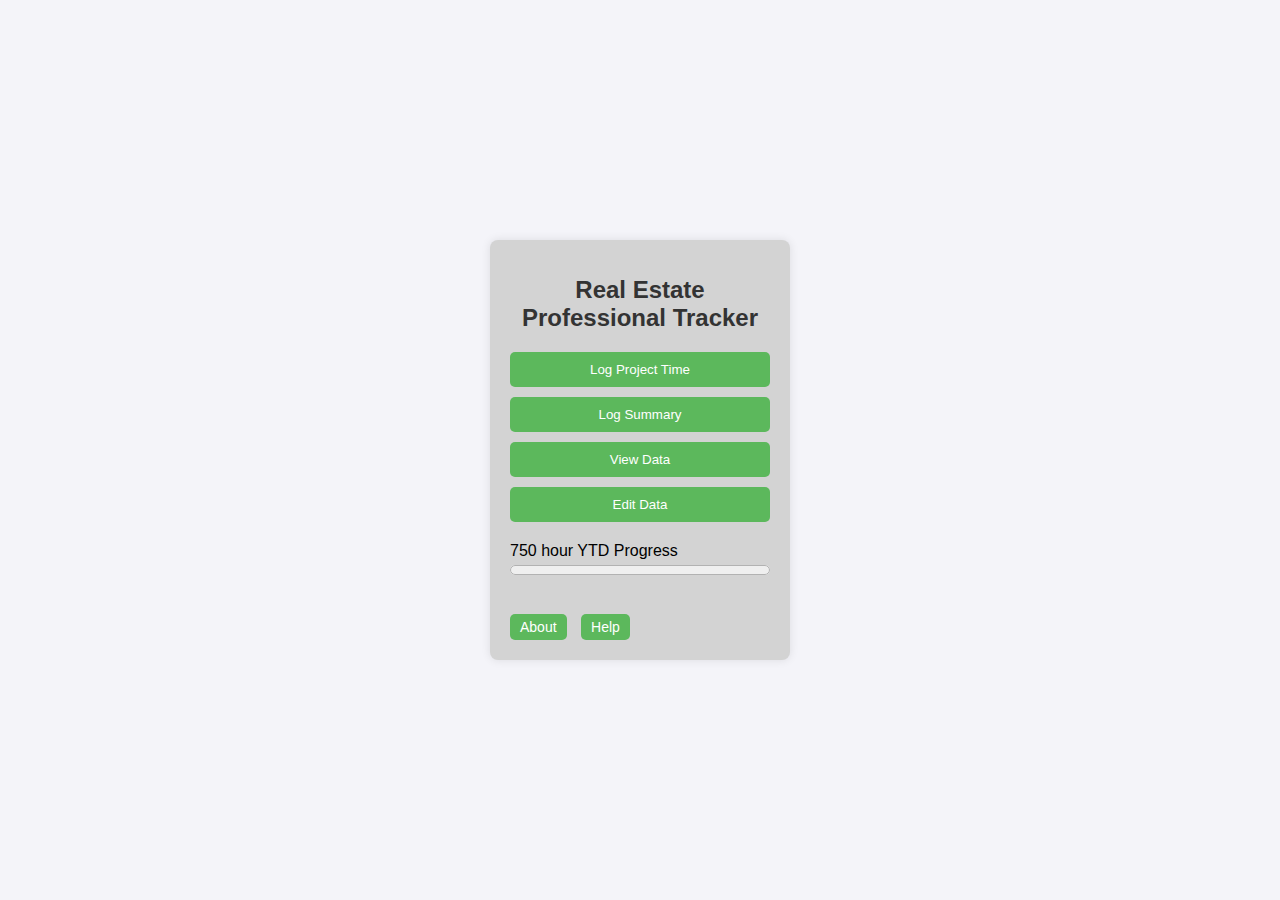
<file: index.html>
<!DOCTYPE html>
<html lang="en">
<head>
  <meta charset="UTF-8">
  <meta name="viewport" content="width=device-width, initial-scale=1.0">
  <title>Real Estate Professional Tracker</title>
  <link rel="manifest" href="./manifest.json">
  <link rel="apple-touch-icon" href="./MyIcon-192.png">
  <link rel="apple-touch-icon" sizes="192x192" href="./MyIcon-192.png">
  <link rel="apple-touch-icon" sizes="512x512" href="./MyIcon-512.png">
  <link href="./help.html">
  <link href="./about.html">
  <script src="help.html"></script>
  <script src="about.html"></script>
  <script src="show-log.html"></script>
  <script src="edit-log.html"></script>
  <script src="log-time.html"></script>
  <script src="view-data.html"></script>

  <meta name="apple-mobile-web-app-capable" content="yes">
  <meta name="apple-mobile-web-app-status-bar-style" content="black">
  <meta name="apple-mobile-web-app-title" content="Property Data Logger">
  <link href="styles.css" rel="stylesheet">
  <script>
    if ('serviceWorker' in navigator) {
      window.addEventListener('load', function() {
        navigator.serviceWorker.register('/service-worker.js').then(function(registration) {
          console.log('ServiceWorker registration successful with scope: ', registration.scope);
        }, function(error) {
          console.log('ServiceWorker registration failed: ', error);
        });
      });
    }

    let deferredPrompt;

    window.addEventListener('beforeinstallprompt', (e) => {
      e.preventDefault();
      deferredPrompt = e;
      showInstallButton();
    });

    function showInstallButton() {
      const installButton = document.createElement('button');
      installButton.textContent = 'Install App';
      installButton.style.position = 'fixed';
      installButton.style.bottom = '20px';
      installButton.style.right = '20px';
      document.body.appendChild(installButton);

      installButton.addEventListener('click', () => {
        installButton.remove();
        deferredPrompt.prompt();
        deferredPrompt.userChoice.then((choiceResult) => {
          if (choiceResult.outcome === 'accepted') {
            console.log('User accepted the install prompt');
          } else {
            console.log('User dismissed the install prompt');
          }
          deferredPrompt = null;
        });
      });
    }
  </script>
  <style>
    .container {
      max-width: 1200px;
      margin: 0 auto;
      padding: 20px;
      padding-bottom: 60px; /* Add extra bottom padding to make space for the buttons */
      background-color: #D3D3D3;
      border-radius: 8px;
      box-shadow: 0 0 10px rgba(0, 0, 0, 0.1);
      box-sizing: border-box; /* Include padding and border in the element's total width and height */
      position: relative; /* For positioning the buttons */
    }

    .bottom-buttons {
      position: absolute;
      bottom: 20px;
      left: 20px;
    }

    .bottom-buttons button {
      margin-right: 10px;
      padding: 5px 10px;
      font-size: 14px;
    }
  </style>
</head>
<body>
  <div class="container">
    <header class="app-header">
      <h1>Real Estate Professional Tracker</h1>
    </header>

    <div class="button-group">
      <button id="log-time-btn" onclick="window.location.href='./log-time.html'">Log Project Time</button>
      <button id="show-log-btn" onclick="window.location.href='./show-log.html'">Log Summary</button>
      <button id="view-data-btn" onclick="window.location.href='./view-data.html'">View Data</button>
      <button id="edit-log-btn" onclick="window.location.href='./edit-log.html'">Edit Data</button>
    </div>

    <div id="progress-container">
      <label for="progress-bar">750 hour YTD Progress</label>
      <progress id="progress-bar" value="0" max="100"></progress>
    </div>

    <!-- Container for showing and editing log data (hidden by default) -->
    <div id="log-data" class="modal">
      <!-- Raw data will be shown and edited here -->
    </div>
    <div id="dataList" class="data-list"></div>
    <div id="raw-data" class="modal">
      <!-- Place where the raw data will be displayed -->
    </div>


    <div class="bottom-buttons">
      <button onclick="window.location.href='./about.html'">About</button>
      <button onclick="window.location.href='./help.html'">Help</button>
    </div>
  </div>

  <script>
    function downloadCSV(csv, filename) {
      let csvFile;
      let downloadLink;

      // Create a CSV file
      csvFile = new Blob([csv], { type: "text/csv" });

      // Create a link to the file
      downloadLink = document.createElement("a");

      // Set the download attribute with the filename
      downloadLink.download = filename;

      // Create a link to the file
      downloadLink.href = window.URL.createObjectURL(csvFile);

      // Hide the link
      downloadLink.style.display = "none";

      // Add the link to the DOM
      document.body.appendChild(downloadLink);

      // Click the link to download the file
      downloadLink.click();

      // Remove the link from the DOM
      document.body.removeChild(downloadLink);
    }

    function exportTableToCSV(filename) {
      const csvData = JSON.parse(localStorage.getItem('csvData'));
      if (!csvData) {
        alert('No data to download.');
        return;
      }

      let csv = [];
      let headers = Object.keys(csvData[0]);
      csv.push(headers.join(","));

      csvData.forEach(row => {
        let values = headers.map(header => row[header]);
        csv.push(values.join(","));
      });

      // Download the CSV file
      downloadCSV(csv.join("\n"), filename);
    }

    document.addEventListener('DOMContentLoaded', () => {
      // Initialize progress bar
      function updateProgressBar() {
        const progressBar = document.getElementById('progress-bar');
        const maxHours = 750;
        const storedDataString = localStorage.getItem('csvData');
        let totalHoursWorked = 0;

        if (storedDataString) {
          const dataEntries = JSON.parse(storedDataString);
          totalHoursWorked = dataEntries.reduce((sum, entry) => sum + (parseFloat(entry.hoursWorked) || 0), 0);
        }

        progressBar.value = (totalHoursWorked / maxHours) * 100;
      }

      updateProgressBar();
    });
  </script>
</body>
</html>
</file>
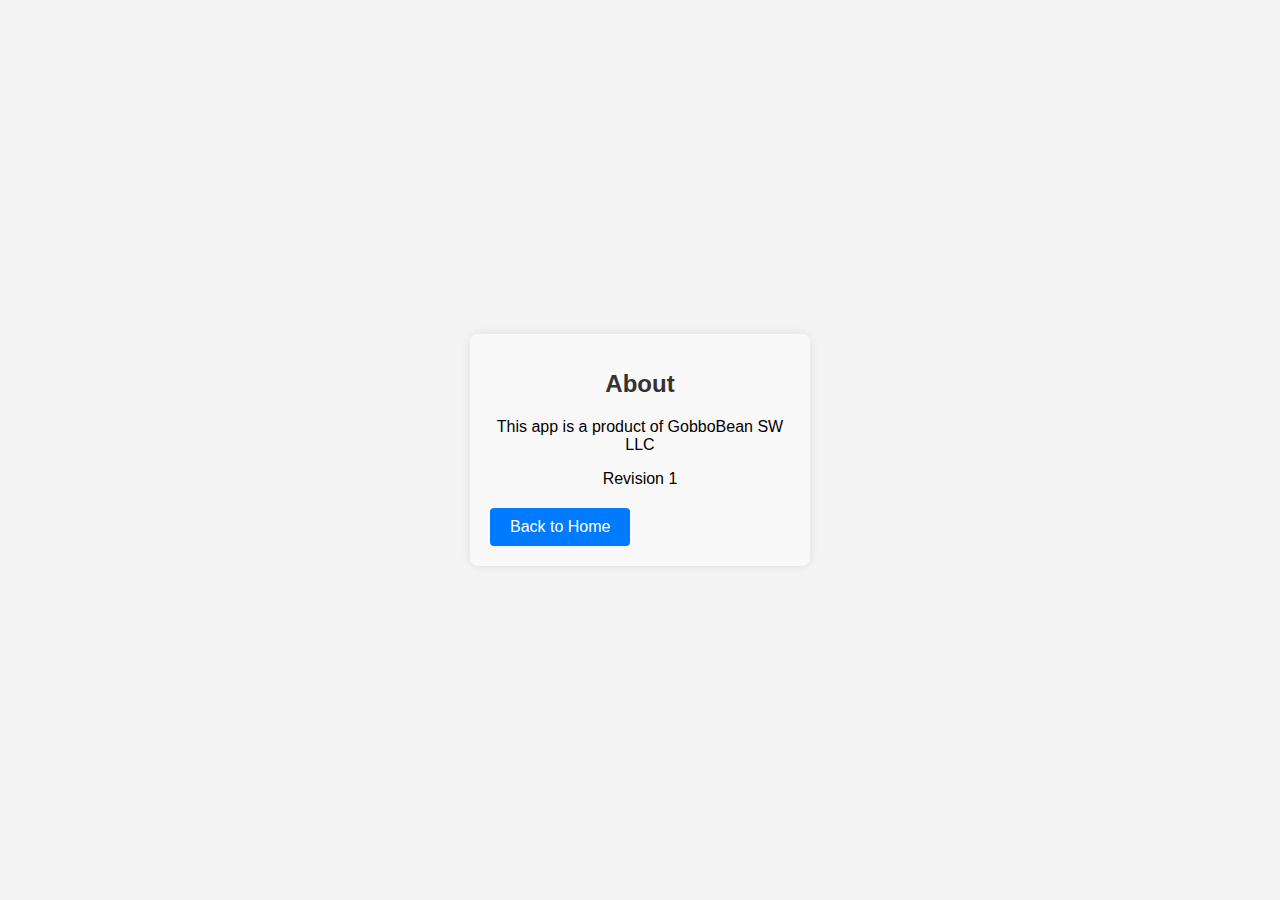
<file: about.html>
<!DOCTYPE html>
<html lang="en">
<head>
  <meta charset="UTF-8">
  <meta name="viewport" content="width=device-width, initial-scale=1.0">
  <title>About - Real Estate Professional Tracker</title>
  <link rel="manifest" href="./manifest.json">
  <link href="styles.css" rel="stylesheet">
  <style>
    body {
      margin: 0;
      padding: 0;
      font-family: Arial, sans-serif;
      background-color: #f4f4f4;
    }
    .container {
      max-width: 800px;
      margin: 40px auto;
      padding: 20px;
      background-color: #f9f9f9;
      border-radius: 8px;
      box-shadow: 0 0 10px rgba(0, 0, 0, 0.1);
    }
    .app-header {
      text-align: center;
      margin-bottom: 20px;
    }
    .section {
      text-align: center;
      margin-bottom: 20px;
    }
    .back-btn {
      display: inline-block;
      padding: 10px 20px;
      font-size: 16px;
      color: #fff;
      background-color: #007bff;
      border: none;
      border-radius: 4px;
      cursor: pointer;
      text-align: center;
      text-decoration: none;
    }
    .back-btn:hover {
      background-color: #0056b3;
    }
  </style>
</head>
<body>
  <div class="container">
    <header class="app-header">
      <h1>About</h1>
    </header>

    <div class="section">
      <p>This app is a product of GobboBean SW LLC</p>
      <p>Revision 1</p>
    </div>

    <a href="./index.html" class="back-btn">Back to Home</a>
  </div>
</body>
</html>
</file>
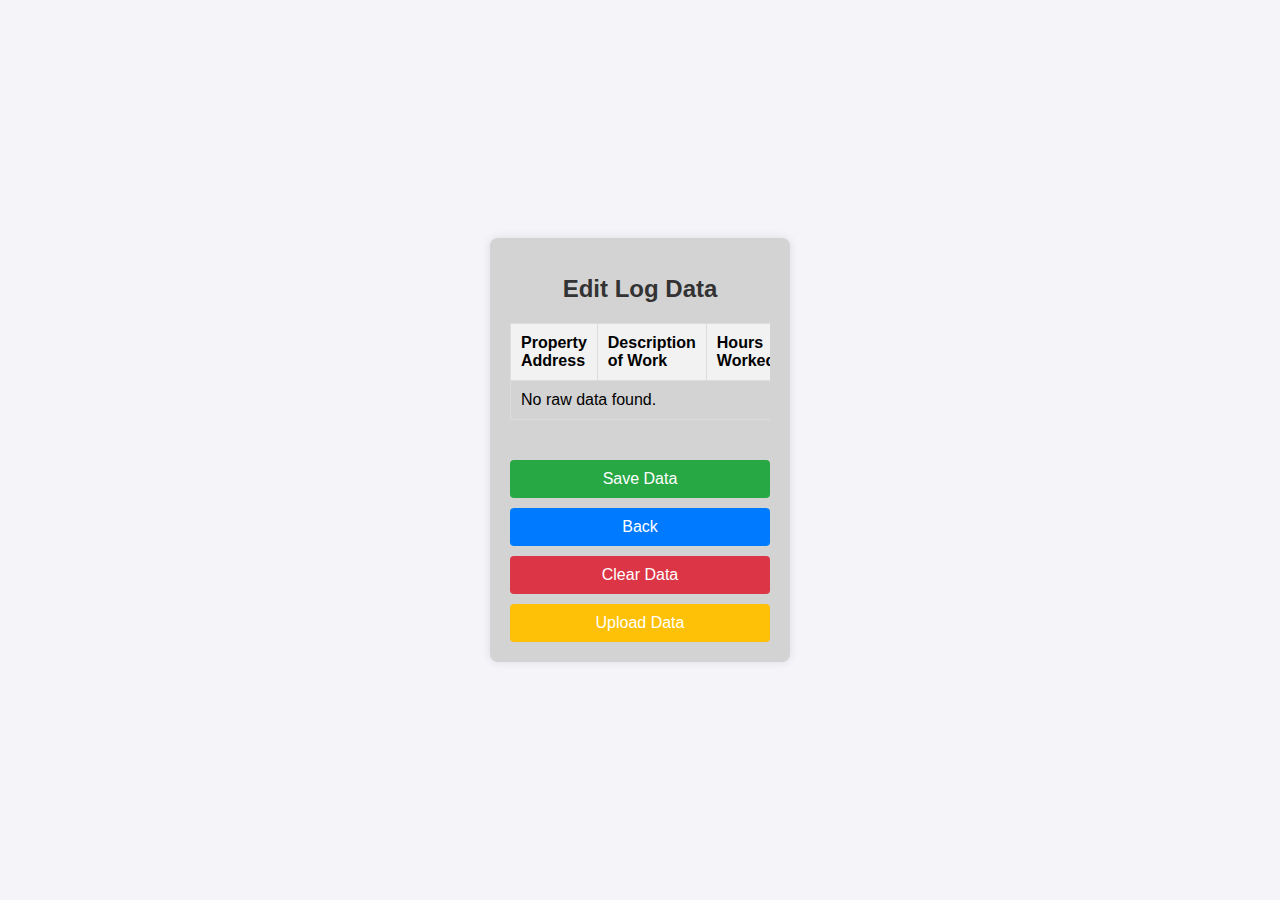
<file: edit-log.html>
<!DOCTYPE html>
<html lang="en">
<head>
  <meta charset="UTF-8">
  <meta name="viewport" content="width=device-width, initial-scale=1.0">
  <title>Edit Log Data</title>
  <link rel="manifest" href="./manifest.json">
  <link href="styles.css" rel="stylesheet">
  <script src="libs/papaparse.min.js"></script> <!-- Include local PapaParse library -->
  <style>
    .container {
      max-width: 1200px;
      margin: 0 auto;
      padding: 20px;
      background-color: #D3D3D3;
      border-radius: 8px;
      box-shadow: 0 0 10px rgba(0, 0, 0, 0.1);
      box-sizing: border-box;
      overflow: hidden;
      position: relative;
    }
    .table-container {
      overflow: auto;
      max-height: 560px;
    }
    .app-header {
      text-align: center;
      margin-bottom: 20px;
    }
    table {
      width: 100%;
      max-width: 100%;
      border-collapse: collapse;
      margin-bottom: 20px;
      table-layout: auto;
    }
    table, th, td {
      border: 1px solid #ddd;
    }
    th, td {
      padding: 10px;
      text-align: left;
    }
    th {
      background-color: #f2f2f2;
    }
    input[type="text"], input[type="number"], input[type="file"] {
      width: 100%;
      max-width: 200px;
      box-sizing: border-box;
      padding: 8px;
      margin: 0;
      border: 1px solid #ccc;
      border-radius: 4px;
    }
    .hidden-input {
      display: none;
    }
    .button-group {
      display: flex;
      justify-content: space-around; /* Ensure buttons are evenly spaced */
      align-items: left; /* Vertically left the buttons */
      gap: 10px; /* Add space between buttons */
      margin-top: 20px;
    }
    .button-group button, .button-group a {
      display: inline-block;
      padding: 10px 20px;
      font-size: 16px;
      color: #fff;
      border: none;
      border-radius: 4px;
      cursor: pointer;
      text-align: center;
      text-decoration: none;
    }
    .back-btn {
      background-color: #007bff;
    }
    .back-btn:hover {
      background-color: #0056b3;
    }
    .submit-btn {
      background-color: #28a745;
    }
    .submit-btn:hover {
      background-color: #218838;
    }
    .clear-btn {
      background-color: #dc3545;
    }
    .clear-btn:hover {
      background-color: #c82333;
    }
    .upload-btn {
      background-color: #ffc107;
    }
    .upload-btn:hover {
      background-color: #e0a800;
    }
  </style>
</head>
<body>
  <div class="container">
    <header class="app-header">
      <h1>Edit Log Data</h1>
    </header>

    <div class="table-container">
      <table id="data-table">
        <thead>
          <tr>
            <th>Property Address</th>
            <th>Description of Work</th>
            <th>Hours Worked</th>
            <th>Dollars Amount</th>
            <th>Receipts</th>
            <th>Timestamp</th>
          </tr>
        </thead>
        <tbody>
          <!-- Rows will be dynamically generated -->
        </tbody>
      </table>
    </div>
    <div class="button-group">
      <button id="save-raw-data" class="submit-btn">Save Data</button>
      <a href="./index.html" id="back-btn" class="back-btn">Back</a>
      <button id="clear-data" class="clear-btn">Clear Data</button>
      <button id="upload-btn" class="upload-btn">Upload Data</button>
      <label for="file-input" class="hidden-input">Upload CSV File</label>
      <input type="file" id="file-input" class="hidden-input" accept=".csv">
    </div>
  </div>

  <script>
    document.addEventListener('DOMContentLoaded', () => {
      const tableBody = document.getElementById('data-table').querySelector('tbody');
      const rawDataString = localStorage.getItem('csvData');

      if (rawDataString) {
        const dataEntries = JSON.parse(rawDataString);
        dataEntries.forEach((entry, index) => {
          const row = document.createElement('tr');

          Object.keys(entry).forEach(key => {
            const cell = document.createElement('td');
            const input = document.createElement('input');
            
            if (key === 'hoursWorked' || key === 'dollarsAmount') {
              input.type = 'number';
              input.autocomplete = 'off';
            } else {
              input.type = 'text';
              input.autocomplete = 'on';
            }

            input.id = `${key}-${index}`; // Adding unique ID
            input.name = key; // Adding name attribute
            input.value = entry[key];
            input.dataset.index = index;
            input.dataset.key = key;
            input.setAttribute('aria-label', key.replace(/([A-Z])/g, ' $1').toLowerCase());
            cell.appendChild(input);
            row.appendChild(cell);
          });

          tableBody.appendChild(row);
        });
      } else {
        const row = document.createElement('tr');
        const cell = document.createElement('td');
        cell.colSpan = 6;
        cell.textContent = 'No raw data found.';
        row.appendChild(cell);
        tableBody.appendChild(row);
      }

      document.getElementById('save-raw-data').addEventListener('click', () => {
        const inputs = tableBody.querySelectorAll('input');
        const updatedData = [];

        inputs.forEach(input => {
          const index = input.dataset.index;
          const key = input.dataset.key;
          if (!updatedData[index]) {
            updatedData[index] = {};
          }
          updatedData[index][key] = input.value;
        });

        localStorage.setItem('csvData', JSON.stringify(updatedData));
        alert('Data saved successfully.');
      });

      document.getElementById('clear-data').addEventListener('click', () => {
        if (confirm('Warning! This will clear all data, do you wish to proceed?')) {
          localStorage.removeItem('csvData');
          alert('All data has been cleared.');
          location.reload();
        }
      });

      document.getElementById('upload-btn').addEventListener('click', () => {
        document.getElementById('file-input').click();
      });

      document.getElementById('file-input').addEventListener('change', (event) => {
        const file = event.target.files[0];
        if (file) {
          const reader = new FileReader();
          reader.onload = function(e) {
            const text = e.target.result;
            Papa.parse(text, {
              header: true,
              skipEmptyLines: true,
              complete: function(results) {
                localStorage.setItem('csvData', JSON.stringify(results.data));
                alert('Data uploaded successfully.');
                location.reload();
              }
            });
          };
          reader.readAsText(file);
        }
      });
    });

    function downloadCSV(csv, filename) {
      let csvFile;
      let downloadLink;

      // Create a CSV file
      csvFile = new Blob([csv], { type: "text/csv" });

      // Create a link to the file
      downloadLink = document.createElement("a");

      // Set the download attribute with the filename
      downloadLink.download = filename;

      // Create a link to the file
      downloadLink.href = window.URL.createObjectURL(csvFile);

      // Hide the link
      downloadLink.style.display = "none";

      // Add the link to the DOM
      document.body.appendChild(downloadLink);

      // Click the link to download the file
      downloadLink.click();

      // Remove the link from the DOM
      document.body.removeChild(downloadLink);
    }

    function exportTableToCSV(filename) {
      const csvData = JSON.parse(localStorage.getItem('csvData'));
      if (!csvData) {
        alert('No data to download.');
        return;
      }

      let csv = [];
      let headers = Object.keys(csvData[0]);
      csv.push(headers.join(","));

      csvData.forEach(row => {
        let values = headers.map(header => `"${row[header]}"`);
        csv.push(values.join(","));
      });

      // Download the CSV file
      downloadCSV(csv.join("\n"), filename);
    }

    document.getElementById('save-raw-data').addEventListener('click', () => {
      exportTableToCSV('log_data.csv');
    });
  </script>
</body>
</html>
</file>
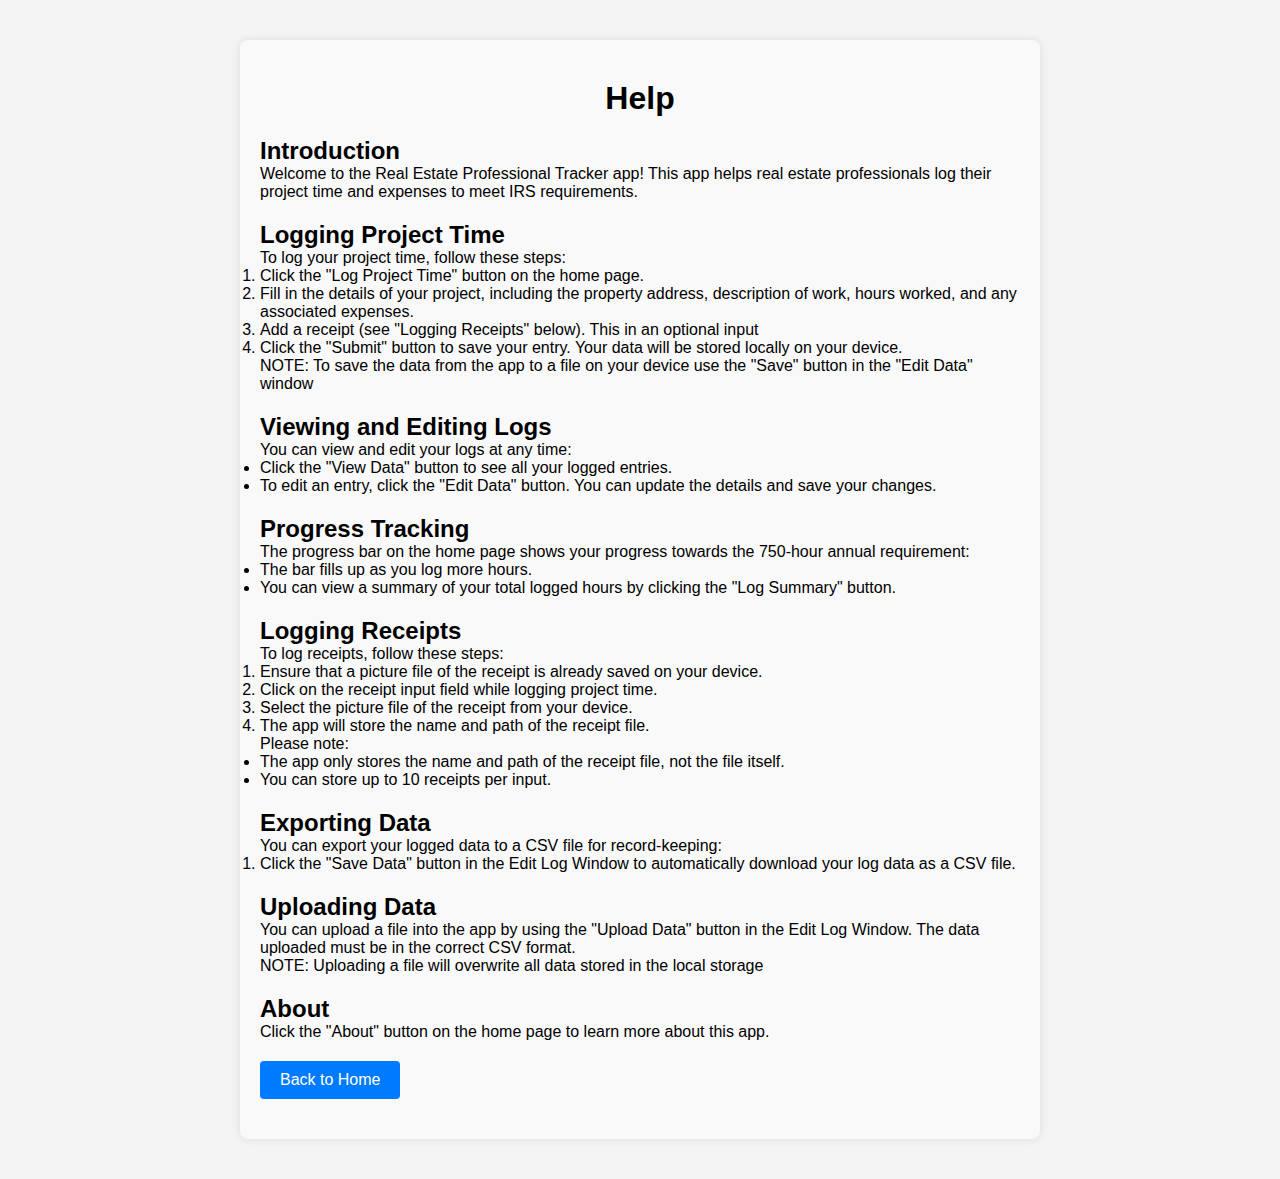
<file: help.html>
<!DOCTYPE html>
<html lang="en">
<head>
  <meta charset="UTF-8">
  <meta name="viewport" content="width=device-width, initial-scale=1.0">
  <link rel="manifest" href="./manifest.json">
  <title>Help - Real Estate Professional Tracker</title>
  <style>
    /* CSS Reset */
    * {
      margin: 0;
      padding: 0;
      box-sizing: border-box;
    }

    body {
      font-family: Arial, sans-serif;
      background-color: #f4f4f4;
    }

    .container {
      max-width: 800px;
      margin: 40px auto; /* Ensure there is top margin */
      padding: 40px 20px; /* Increase top padding */
      background-color: #f9f9f9;
      border-radius: 8px;
      box-shadow: 0 0 10px rgba(0, 0, 0, 0.1);
    }

    .app-header {
      text-align: center;
      margin-bottom: 20px;
    }

    .section {
      margin-bottom: 20px;
    }

    .section h2 {
      margin-top: 0;
    }

    .back-btn {
      display: inline-block;
      padding: 10px 20px;
      font-size: 16px;
      color: #fff;
      background-color: #007bff;
      border: none;
      border-radius: 4px;
      cursor: pointer;
      text-align: center;
      text-decoration: none;
    }

    .back-btn:hover {
      background-color: #0056b3;
    }
  </style>
</head>
<body>
  <div class="container">
    <header class="app-header">
      <h1>Help</h1>
    </header>

    <div class="section">
      <h2>Introduction</h2>
      <p>Welcome to the Real Estate Professional Tracker app! This app helps real estate professionals log their project time and expenses to meet IRS requirements.</p>
    </div>

    <div class="section">
      <h2>Logging Project Time</h2>
      <p>To log your project time, follow these steps:</p>
      <ol>
        <li>Click the "Log Project Time" button on the home page.</li>
        <li>Fill in the details of your project, including the property address, description of work, hours worked, and any associated expenses.</li>
        <li>Add a receipt (see "Logging Receipts" below). This in an optional input</li>
        <li>Click the "Submit" button to save your entry. Your data will be stored locally on your device.</li>
      </ol>
      <p>NOTE: To save the data from the app to a file on your device use the "Save" button in the "Edit Data" window</p>
    </div>

    <div class="section">
      <h2>Viewing and Editing Logs</h2>
      <p>You can view and edit your logs at any time:</p>
      <ul>
        <li>Click the "View Data" button to see all your logged entries.</li>
        <li>To edit an entry, click the "Edit Data" button. You can update the details and save your changes.</li>
      </ul>
    </div>

    <div class="section">
      <h2>Progress Tracking</h2>
      <p>The progress bar on the home page shows your progress towards the 750-hour annual requirement:</p>
      <ul>
        <li>The bar fills up as you log more hours.</li>
        <li>You can view a summary of your total logged hours by clicking the "Log Summary" button.</li>
      </ul>
    </div>

    <div class="section">
      <h2>Logging Receipts</h2>
      <p>To log receipts, follow these steps:</p>
      <ol>
        <li>Ensure that a picture file of the receipt is already saved on your device.</li>
        <li>Click on the receipt input field while logging project time.</li>
        <li>Select the picture file of the receipt from your device.</li>
        <li>The app will store the name and path of the receipt file.</li>
      </ol>
      <p>Please note:</p>
      <ul>
        <li>The app only stores the name and path of the receipt file, not the file itself.</li>
        <li>You can store up to 10 receipts per input.</li>
      </ul>
    </div>

    <div class="section">
      <h2>Exporting Data</h2>
      <p>You can export your logged data to a CSV file for record-keeping:</p>
      <ol>
        <li>Click the "Save Data" button in the Edit Log Window to automatically download your log data as a CSV file.</li>
      </ol>
    </div>

    <div class="section">
      <h2>Uploading Data</h2>
      <p>You can upload a file into the app by using the "Upload Data" button in the Edit Log Window. The data uploaded must be in the correct CSV format.</p>
      <p>NOTE: Uploading a file will overwrite all data stored in the local storage</p>
    </div>

    <div class="section">
      <h2>About</h2>
      <p>Click the "About" button on the home page to learn more about this app.</p>
    </div>

    <a href="./index.html" class="back-btn">Back to Home</a>
  </div>
</body>
</html>
</file>
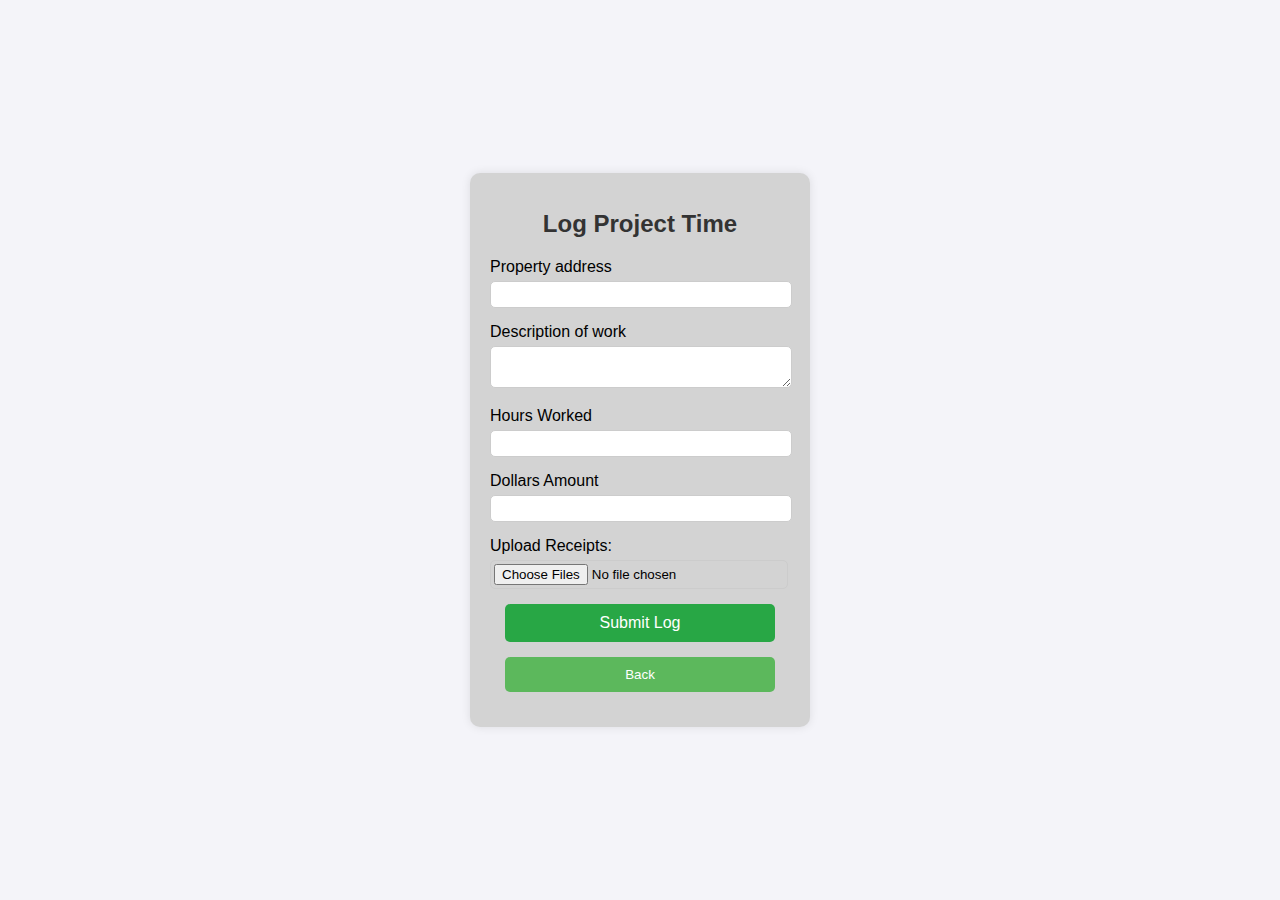
<file: log-time.html>
<!DOCTYPE html>
<html lang="en">
<head>
  <meta charset="UTF-8">
  <meta name="viewport" content="width=device-width, initial-scale=1.0">
  <title>Log Project Time</title>
  <link href="styles.css" rel="stylesheet">
  <link rel="manifest" href="./manifest.json">
</head>
<body>
  <div class="container">
    <header class="app-header">
      <h1>Log Project Time</h1>
    </header>

    <div id="log-time-form">
      <form id="log-form" class="log-form">
        <div class="form-group">
          <label for="property-address">Property address</label>
          <input type="text" id="property-address" required>
        </div>
        <div class="form-group">
          <label for="work-description">Description of work</label>
          <textarea id="work-description" required></textarea>
        </div>
        <div class="form-group">
          <label for="hours-worked">Hours Worked</label>
          <input type="number" id="hours-worked" required>
        </div>
        <div class="form-group">
          <label for="dollar-amount">Dollars Amount</label>
          <input type="number" step="0.01" id="dollar-amount" required>
        </div>
        <div class="form-group">
          <label for="receipt">Upload Receipts:</label>
          <input type="file" id="receipt" multiple>
        </div>
        <button type="submit" class="submit-btn centered-button">Submit Log</button>
      </form>
      <button id="back-btn" class="back-btn centered-button">Back</button>
    </div>
  </div>
  
  <script>
    document.addEventListener('DOMContentLoaded', () => {
      // Handle form submission
      document.getElementById('log-form').addEventListener('submit', function(e) {
        e.preventDefault();

        const address = document.getElementById('property-address').value;
        const description = document.getElementById('work-description').value;
        const hoursWorked = document.getElementById('hours-worked').value;
        const dollarAmount = document.getElementById('dollar-amount').value;
        const receiptFiles = document.getElementById('receipt').files;

        if (window.localStorage) {
          let receiptNames = [];
          if (receiptFiles) {
            for (let i = 0; i < receiptFiles.length; i++) {
              receiptNames.push(receiptFiles[i].name);
            }
          }

          let timestamp = new Date().toISOString();
          let newEntry = {
            address,
            description,
            hoursWorked: parseFloat(hoursWorked),
            dollarAmount: parseFloat(dollarAmount),
            receiptNames,
            timestamp
          };

          let existingEntries = JSON.parse(localStorage.getItem('csvData')) || [];
          existingEntries.push(newEntry);
          localStorage.setItem('csvData', JSON.stringify(existingEntries));

          alert('Data saved successfully.');
          window.location.href = 'index.html';
        } else {
          alert('Local Storage is not supported in this browser.');
        }
      });

      // Back button functionality
      document.getElementById('back-btn').addEventListener('click', () => {
        window.location.href = './index.html';
      });
    });
  </script>
</body>
</html>
</file>
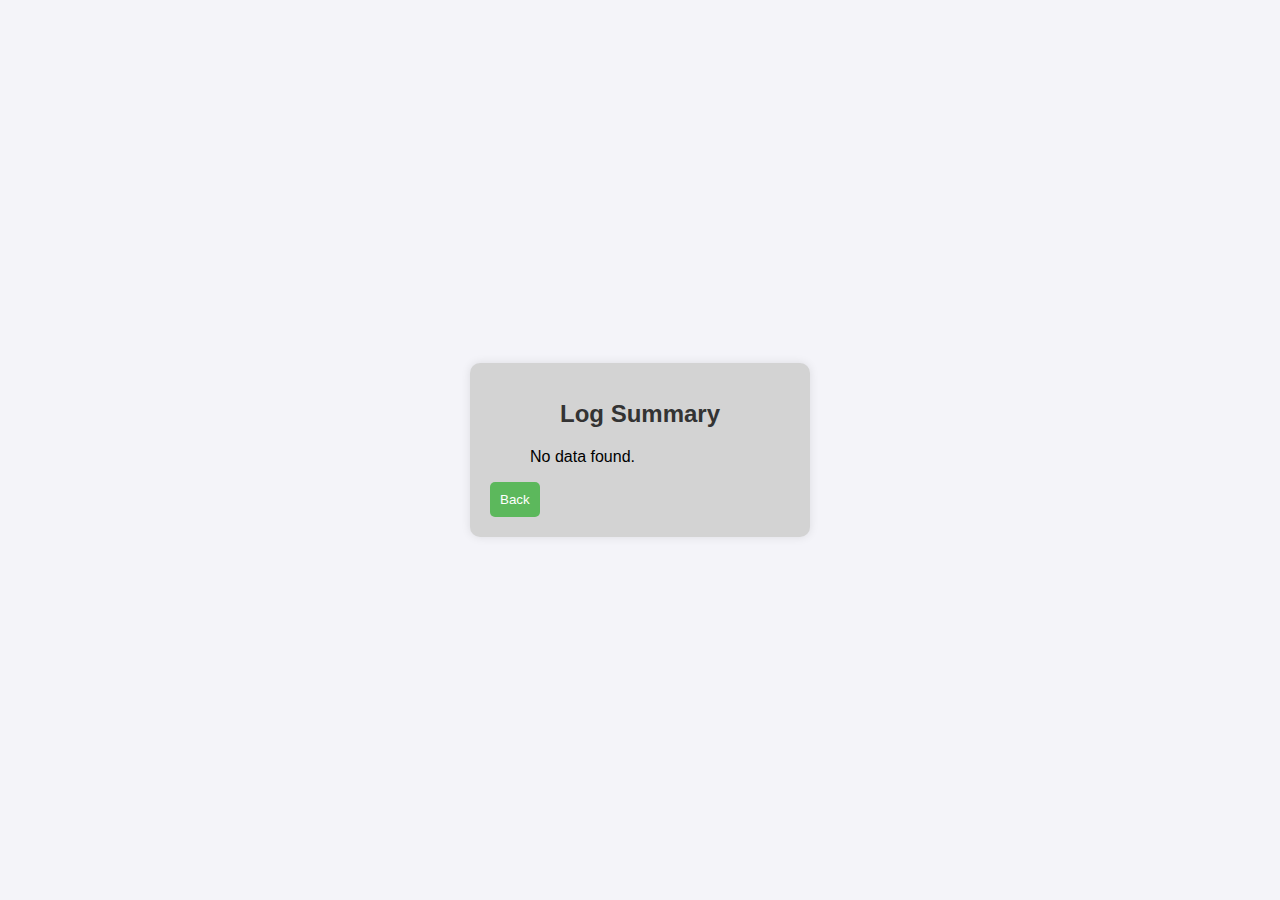
<file: show-log.html>
<!DOCTYPE html>
<html lang="en">
<head>
  <meta charset="UTF-8">
  <meta name="viewport" content="width=device-width, initial-scale=1.0">
  <title>Show Log Data</title>
  <link rel="manifest" href="./manifest.json">
  <link href="styles.css" rel="stylesheet">
</head>
<body>
  <div class="container">
    <header class="app-header">
      <h1>Log Summary</h1>
    </header>
    
    <ul id="dataList" class="data-list"></ul>
    <button id="back-btn" class="back-btn">Back</button>

    <script>
      document.addEventListener('DOMContentLoaded', () => {
        const dataListElement = document.getElementById('dataList');
        const storedDataString = localStorage.getItem('csvData');
        let totalDollarsSpent = 0;
        let totalHoursWorked = 0;
        let propertySums = {};

        if (storedDataString) {
          const dataEntries = JSON.parse(storedDataString);

          dataEntries.forEach(entry => {
            const dollarAmount = parseFloat(entry.dollarAmount) || 0;
            const hoursWorked = parseFloat(entry.hoursWorked) || 0;

            totalDollarsSpent += dollarAmount;
            totalHoursWorked += hoursWorked;

            if (!propertySums[entry.address]) {
              propertySums[entry.address] = { totalDollars: 0, totalHours: 0 };
            }

            propertySums[entry.address].totalDollars += dollarAmount;
            propertySums[entry.address].totalHours += hoursWorked;
          });

          for (const [address, sums] of Object.entries(propertySums)) {
            const addressItem = document.createElement('li');
            addressItem.classList.add('address-item');
            addressItem.textContent = address;  // Remove "Address: " prefix
            dataListElement.appendChild(addressItem);

            const summaryItem = document.createElement('li');
            summaryItem.classList.add('summary-item');
            summaryItem.textContent = `Total Dollars Spent: ${sums.totalDollars.toFixed(2)}, Total Hours Worked: ${sums.totalHours.toFixed(2)}`;
            dataListElement.appendChild(summaryItem);
          }

          const totalItem = document.createElement('li');
          totalItem.classList.add('total-item');
          totalItem.textContent = `Total - Dollars Spent: ${totalDollarsSpent.toFixed(2)}, Hours Worked: ${totalHoursWorked.toFixed(2)}`;
          dataListElement.appendChild(totalItem);
        } else {
          console.log("No data found in Local Storage.");
          dataListElement.textContent = "No data found.";
        }

        // Back button functionality
        document.getElementById('back-btn').addEventListener('click', () => {
          window.location.href = './index.html';
        });
      });
    </script>
  </div>
</body>
</html>
</file>
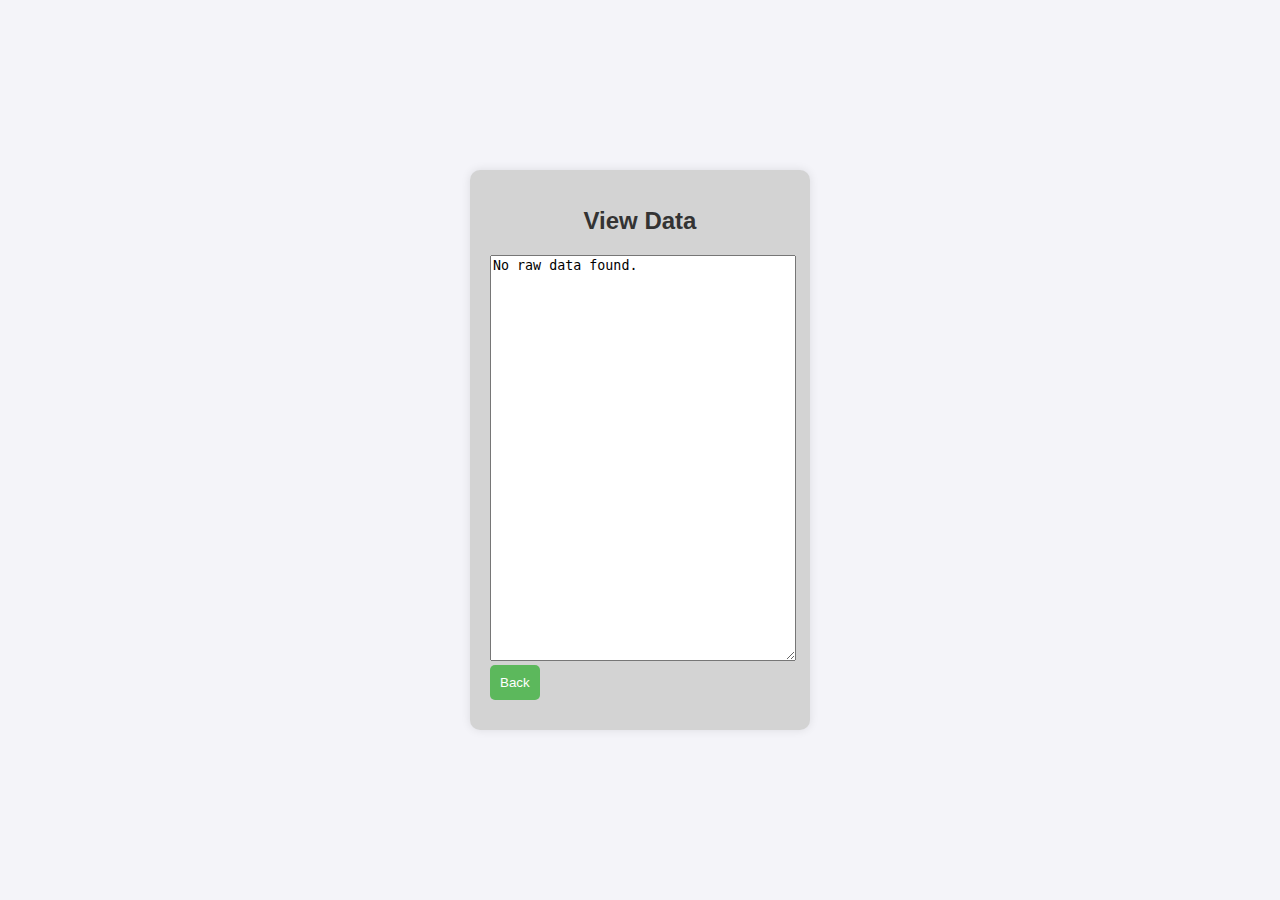
<file: view-data.html>
<!DOCTYPE html>
<html lang="en">
<head>
  <meta charset="UTF-8">
  <link rel="manifest" href="/manifest.json">
  <meta name="viewport" content="width=device-width, initial-scale=1.0">
  <title>Edit Log Data</title>
  <link href="styles.css" rel="stylesheet">
  <style>
    .editable-raw-data {
      width: 100%;
      height: 400px; /* Adjust height as needed */
      resize: vertical; /* Allow vertical resizing */
    }
    .back-btn {
      margin-bottom: 10px; /* Add some space below the back button */
    }
    .submit-btn {
      margin-top: 10px; /* Add some space above the save button */
    }
  </style>
</head>
<body>
  <div class="container">
    <header class="app-header">
      <h1>View Data</h1>
    </header>

    
    <textarea id="editableRawData" class="editable-raw-data" placeholder="Type your raw data here..."></textarea>
    <button id="back-btn" class="back-btn">Back</button>
  </div>

  <script>
    document.addEventListener('DOMContentLoaded', () => {
      const editableRawDataArea = document.getElementById('editableRawData');
      const rawDataString = localStorage.getItem('csvData');
      
      if (rawDataString) {
        const formattedData = JSON.stringify(JSON.parse(rawDataString), null, 2);
        editableRawDataArea.value = formattedData;
      } else {
        editableRawDataArea.value = 'No raw data found.';
      }

  

      // Back button functionality
      document.getElementById('back-btn').addEventListener('click', () => {
        window.location.href = 'index.html';
      });
    });
  </script>
</body>
</html>
</file>
<file: styles.css>
body {
    font-family: 'Segoe UI', Tahoma, Geneva, Verdana, sans-serif;
    margin: 0;
    padding: 0;
    background-color: #f4f4f4;
  }
  
  .container {
    max-width: 400px;
    margin: 30px auto;
    padding: 20px;
    background-color: #D3D3D3;
    box-shadow: 0 4px 8px rgba(0, 0, 0, 0.1);
  }
  
  .app-header h1 {
    text-align: center;
    color: #333;
  }
  
  .button-group {
    display: flex;
    flex-direction: column;
    gap: 10px;
  }
  
  button {
    padding: 10px;
    border: none;
    border-radius: 5px;
    background-color: #5cb85c;
    color: white;
    cursor: pointer;
  }
  
  button:hover {
    background-color: #4cae4c;
  }
  
  #progress-container {
    margin: 20px 0;
  }
  
  progress {
    width: 100%;
    height: 20px;
    color: #5cb85c;
  }
  
  /* Modal styling */
  .modal {
    display: none; /* Hidden by default */
    position: fixed; /* Stay in place */
    z-index: 1; /* Sit on top */
    left: 0;
    top: 0;
    width: 100%; /* Full width */
    height: 100%; /* Full height */
    overflow: auto; /* Enable scroll if needed */
    background-color: rgb(0,0,0); /* Fallback color */
    background-color: rgba(0,0,0,0.4); /* Black w/ opacity */
    padding-top: 60px;
  }
  
  .modal form {
    background-color: #fefefe;
    margin: 5% auto; /* 5% from the top and centered */
    padding: 20px;
    border: 1px solid #888;
    width: 80%; /* Could be more or less, depending on screen size */
  }
  
  /* The Close Button (x) - not shown in your screenshot but often needed in modals */
  .close {
    color: #aaa;
    float: right;
    font-size: 28px;
    font-weight: bold;
  }
  
  .close:hover,
  .close:focus {
    color: black;
    text-decoration: none;
    cursor: pointer;
  }
  /* Existing styles from your file */

/* General styling */
body {
  font-family: Arial, sans-serif;
  background-color: #f4f4f9;
  margin: 0;
  padding: 0;
  display: flex;
  justify-content: center;
  align-items: center;
  height: 100vh;
}

.container {
  background-color: rgb(211, 211, 211);
  padding: 20px;
  border-radius: 10px;
  box-shadow: 0 0 10px rgba(0, 0, 0, 0.1);
  width: 300px;
}

.app-header h1 {
  font-size: 1.5em;
  text-align: center;
  margin-bottom: 20px;
}

.log-form {
  display: flex;
  flex-direction: column;
}

.form-group {
  margin-bottom: 15px;
}

.form-group label {
  display: block;
  margin-bottom: 5px;
}

.form-group input,
.form-group textarea {
  width: calc(100% - 10px);
  padding: 5px;
  border: 1px solid #ccc;
  border-radius: 5px;
}

.form-group input[type="file"] {
  padding: 3px;
}

.submit-btn {
  background-color: #28a745;
  color: white;
  padding: 10px;
  border: none;
  border-radius: 5px;
  cursor: pointer;
  font-size: 1em;
}

.submit-btn:hover {
  background-color: #218838;
}

.address-item {
  font-weight: bold;
  font-size: 1.0em; /* 1 font size larger than address */
}

.summary-item {
  font-weight: normal;
  
}

.total-item {
  font-weight: bold;
  font-size: 1.4em; /* 2 font sizes larger than address */
}

.centered-button {
  margin-bottom: 15px;
  display: block;
  width: 90%;
  margin-left: auto;
  margin-right: auto;
}


/* Add any additional existing styles below */
</file>
